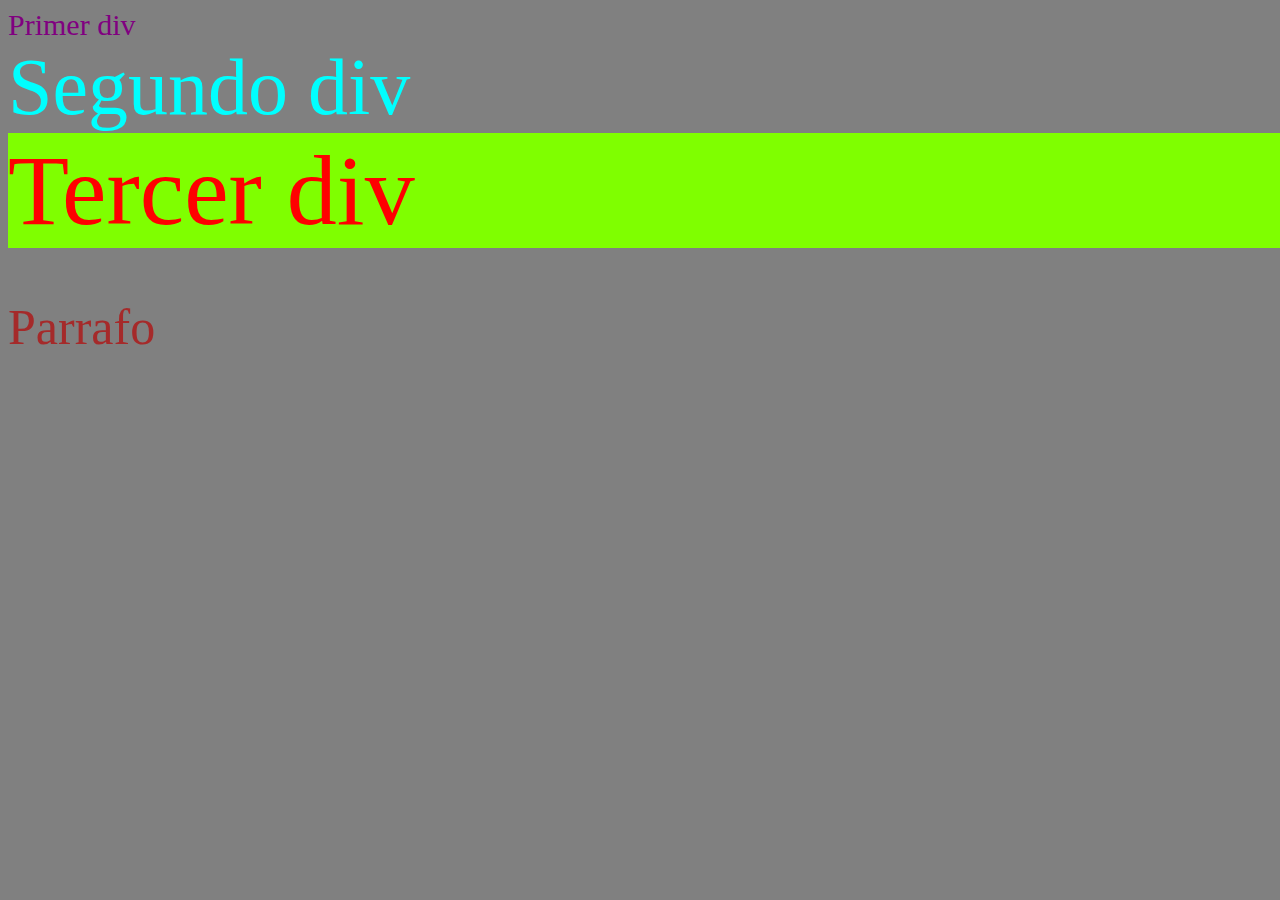
<file: t1apli/index.html>
<!DOCTYPE html>
<html lang="en">
<head>
    <meta charset="UTF-8">
    <meta http-equiv="X-UA-Compatible" content="IE=edge">
    <meta name="viewport" content="width=device-width, initial-scale=1.0">
    <title>Practica 1</title>
    <style>
        p{
            font-size: 50px;
        }
        .prueba{
            font-size: 80px; color: aqua;
        }
        #nombre{
            font-size: 100px; color: red; background: chartreuse;
        }
    </style>
</head>
<!-- Este es un comentario -->
<body style="width: 100%; height: 100%; background-color: gray; font-size: 30px; color: brown;">
    <div style="font-size: 30px; color: purple;">Primer div</div>
    <div class="prueba">Segundo div</div>
    <div id="nombre">Tercer div</div>
    <p>Parrafo</p>
</body>
</html>
</file>
